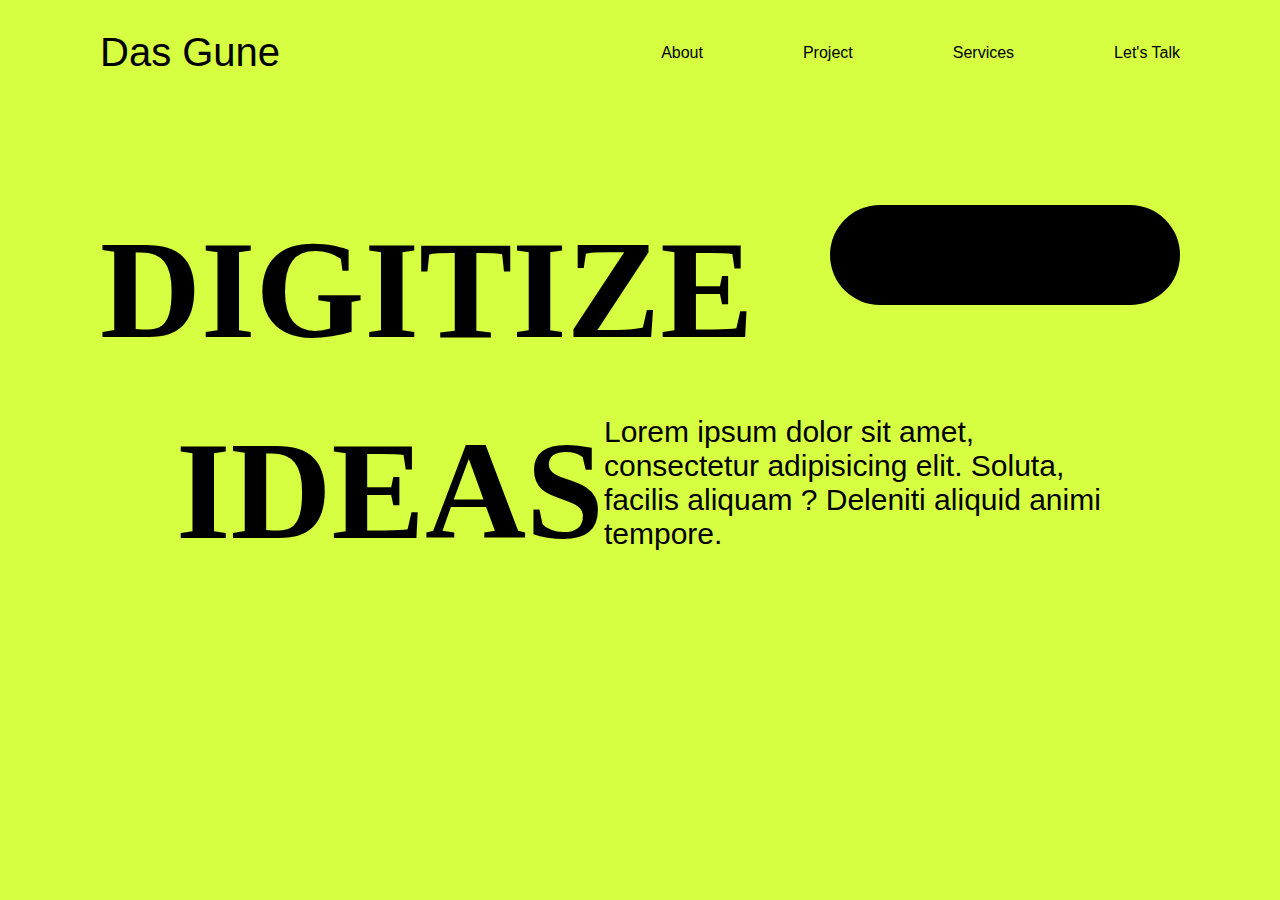
<file: medium/index.html>
<!DOCTYPE html>
<html lang="en">
<head>
    <meta charset="UTF-8">
    <meta name="viewport" content="width=device-width, initial-scale=1.0">
    <title>Document</title>
    <link rel="stylesheet" href="style.css">
</head>
<body>
    <main>
     <nav>
        <h2>Das Gune</h2>
        <div id="part2">
            <a href="">About</a>
            <a href="">Project</a>
            <a href="">Services</a>
            <a href="">Let's Talk</a>
        </div>
     </nav>
     <section>
        <div class="hero-text1">
        <h1>Digitize</h1>
        <div class="video"></div>
        </div>
        <div class="hero-text2">
            <h1>Ideas</h1>
            <p>
                Lorem ipsum dolor sit amet, consectetur adipisicing elit. Soluta, facilis aliquam
                ? Deleniti aliquid animi tempore.
            </p>
        </div>
     </section>
    </main>
</body>
</html>
</file>
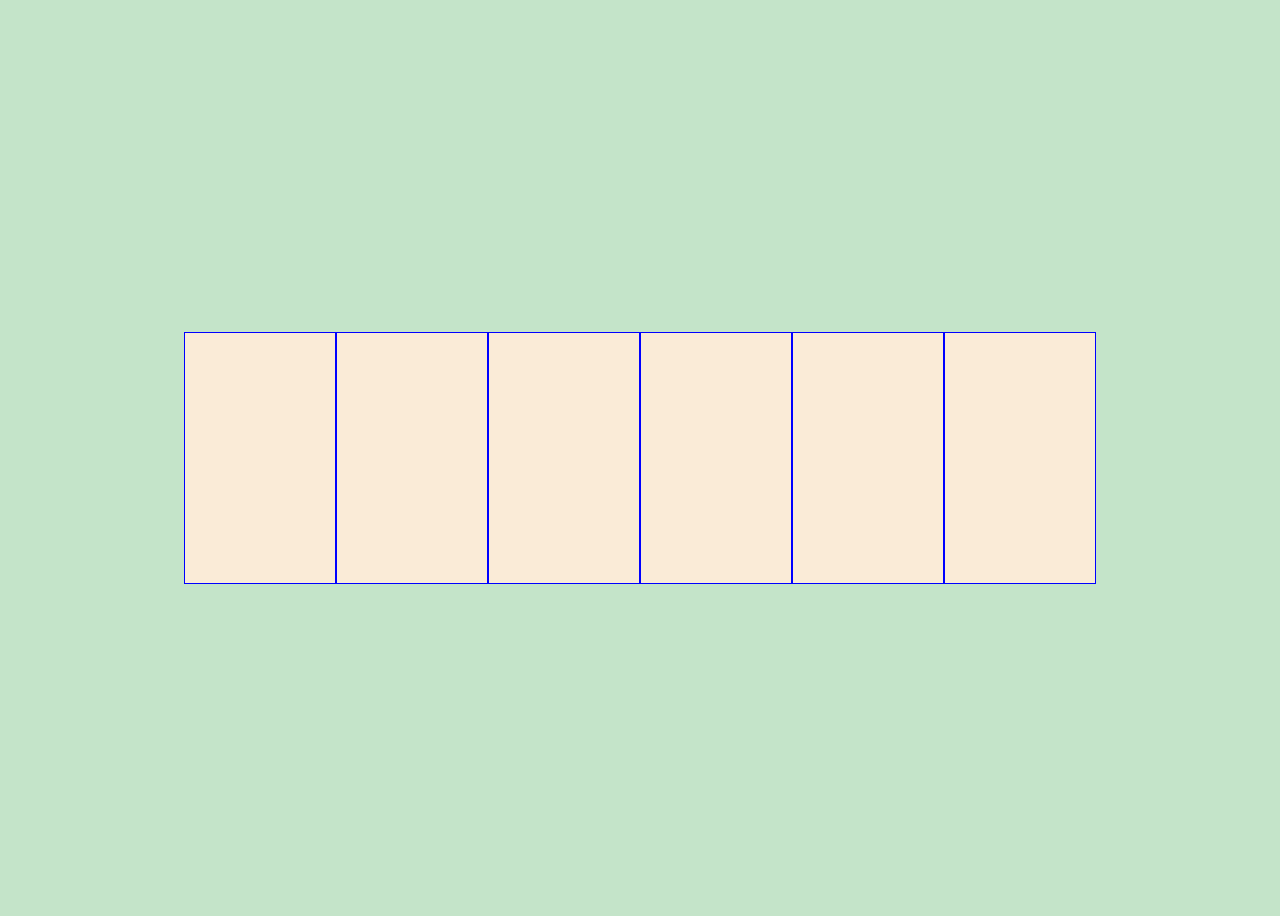
<file: basic/flexbox/index.html>
<!DOCTYPE html>
<html lang="en">
<head>
    <meta charset="UTF-8">
    <meta name="viewport" content="width=device-width, initial-scale=1.0">
    <title>Document</title>
</head>
<!-------internal css------->

<style>
    body{
        background-color: #2934;
    }
    .container{
        display: flex;
        width: 100%;
        justify-content: center;
         height: 100vh;
    }
    .child{
        width: 150px;
        height: 250px;
        border: 1px solid blue;
        background-color: antiquewhite;
        align-self: center;
     
    }

</style>
<body>
    <!----------flexbox---------------->
    <div class="container">
        <div class="child"></div>
        <div class="child"></div>
        <div class="child"></div>
        <div class="child"></div>
        <div class="child"></div>
        <div class="child"></div>
    </div>
</body>
</html>
</file>
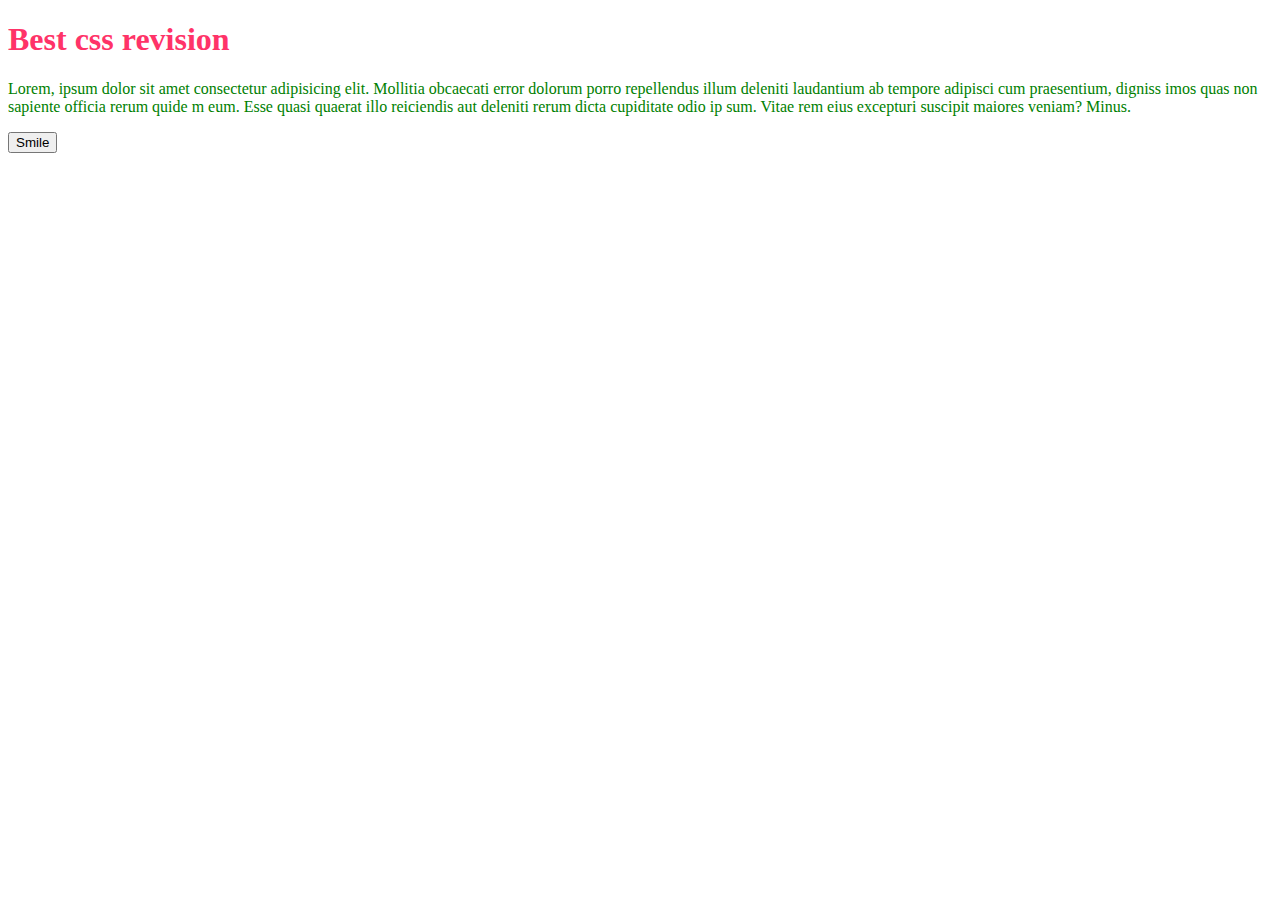
<file: basic/revise/index.html>
<!DOCTYPE html>
<html lang="en">
<head>
    <meta charset="UTF-8">
    <meta name="viewport" content="width=device-width, initial-scale=1.0">
    <title>Document</title>
    <link rel="stylesheet" href="style.css">
    <style>
        /* h1{
            color: brown;
        } */
    </style>
</head>
<body>
    <h1 
   
    >Best css revision</h1>
    <p  class="para" id="">
        Lorem, ipsum dolor sit
         amet consectetur adipisicing elit. 
         Mollitia obcaecati error dolorum porro 
         repellendus illum deleniti laudantium ab 
         tempore adipisci cum praesentium, digniss
         imos quas non sapiente officia rerum quide
         m eum. Esse quasi quaerat illo reiciendis 
         aut deleniti rerum dicta cupiditate odio ip
         sum. Vitae rem 
        eius excepturi suscipit maiores veniam? 
        Minus.
    </p>
    <button id="btn">Smile</button>
</body>
</html>
</file>
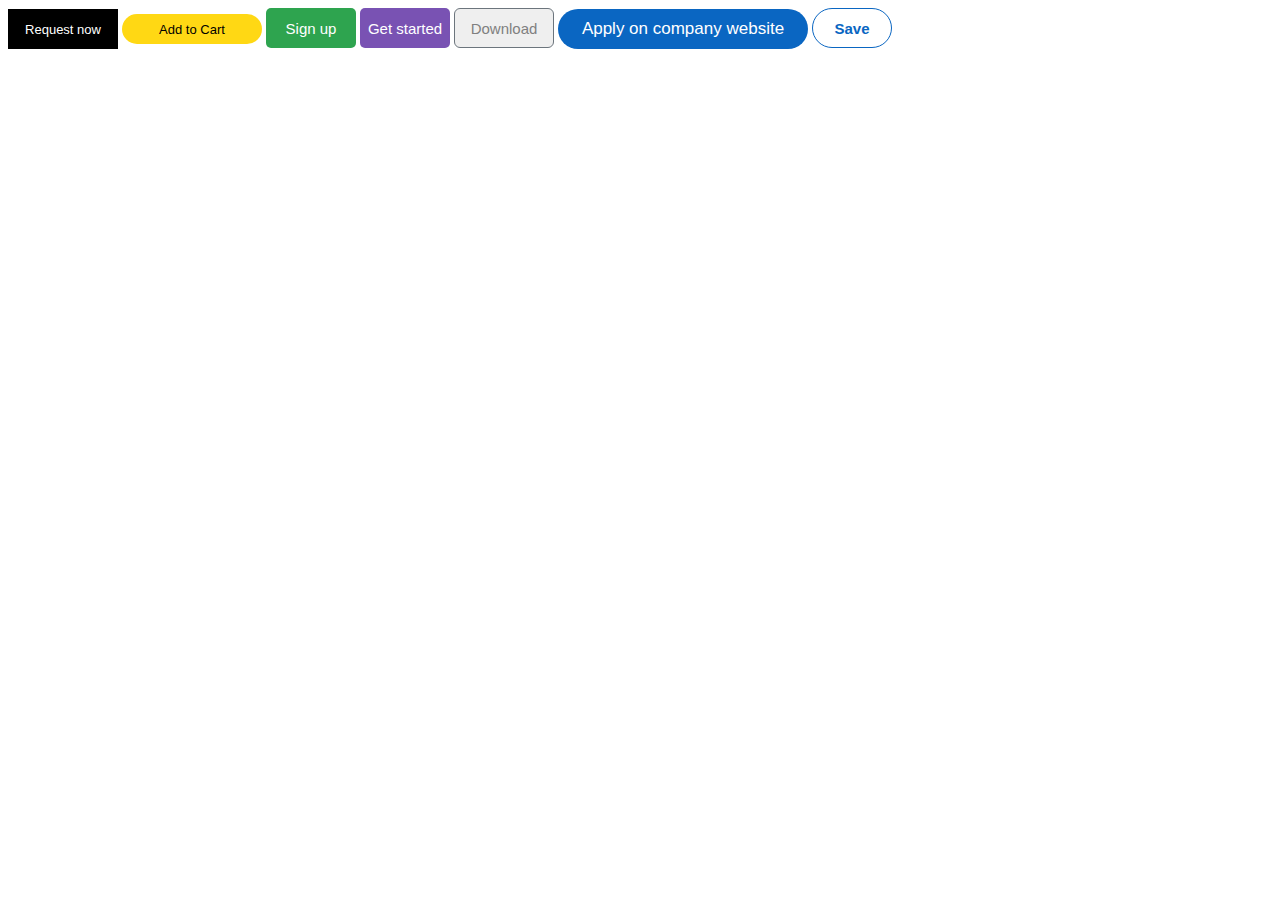
<file: basic/Exercise/exercise-3/index.html>
<!DOCTYPE html>
<html lang="en">
<head>
    <meta charset="UTF-8">
    <meta name="viewport" content="width=device-width, initial-scale=1.0">
    <title>Document</title>
    <style>
        .uber-btn{
            background-color: black;
            border: none;
            color: white;
            width: 110px;
            height: 40px;
            font-weight: 500;
            font-size: small;
            cursor: pointer;
        }
        .cart-btn{
            background-color: rgb(255,216,20);
            border: none;
            border-radius: 15px;
            color: black;
            width: 140px;
            height: 30px;
            font-weight: 500;
            font-size: small;
            cursor: pointer;
           
        }
        .signup-btn{
            background-color: rgb(46,164,79);
            border: none;
            border-radius: 5px;
            color: white;
            width: 90px;
            height: 40px;
            font-weight: 500;
            font-size: 15px;
            cursor: pointer;
        }

        .getstarted-btn{
            background-color: rgb(121,82,179);
            border: none;
            border-radius: 5px;
            color: white;
            width: 90px;
            height: 40px;
            font-weight: 500;
            font-size: 15px;
            cursor: pointer;
        }
        .download-btn{
           
            border: rgb(108, 117, 125);
            border-radius: 6px;
            color: gray;
            border-width: 1px;
            border-style: solid ;
            width: 100px;
            height: 40px;
            font-weight: 500;
            font-size: 15px;
            cursor: pointer;
        }
        .apply-btn{
            background-color: rgb(10,102,194);
            border: none;
            border-radius: 21px;
            color: white;
            width: 250px;
            height: 40px;
            font-weight: 500;
            font-size: 17px;
            cursor: pointer;
        }
        .save-btn {
    background-color: white;
    color: rgb(10, 102, 194);
    border-width: 1px;
    border-style: solid;
    border-color: rgb(10, 102, 194);
    height: 40px;
    width: 80px;
    font-weight: bold;
    font-size: 15px;
    border-radius: 20px;
    cursor: pointer;
  }

    </style>
</head>
<body>
    <button class ="uber-btn">Request now</button>
    <button class ="cart-btn">Add to Cart</button>
    <button class ="signup-btn">Sign up</button>
    <button class ="getstarted-btn">Get started</button>
    <button class ="download-btn">Download</button>
    <button class ="apply-btn">Apply on company website</button>
    <button class ="save-btn">Save</button>
</body>
</html>
</file>
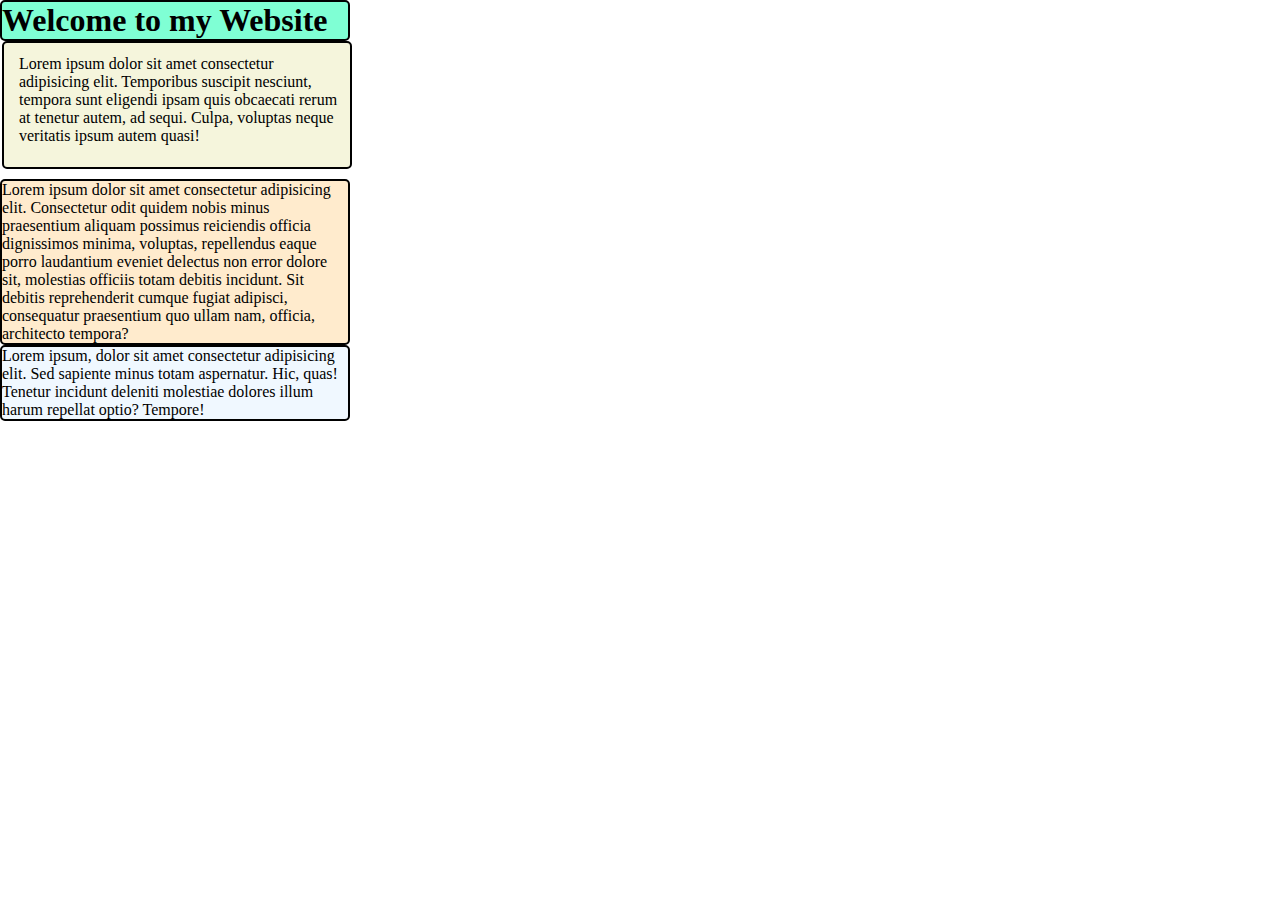
<file: basic/Box-Model/box-model.html>
<!DOCTYPE html>
<html lang="en">
<head>
    <meta charset="UTF-8">
    <meta name="viewport" content="width=device-width, initial-scale=1.0">
    <title>Document</title>
    <style>
        *{
            margin :0;
            padding :0;
            box-sizing:border-box ;
        }
        h1{
            background-color: aquamarine;
            /* border: solid;
            border-width: 2px;
            border-color: brown; */

            border: solid black 2px;
            border-radius:5px ;
            width: 350px;
            /* height: 200px; */
        }
        .firstPara{
            background-color: beige;
            border: solid black 2px;
            border-radius:5px ;
            width: 350px;
            /* padding: 90px;
            margin: 50px; */

            padding: 12px 10px 22px 15px ;
            margin: 0px  0px 10px 2px;
        }
        .secPara{
            background-color: blanchedalmond;
            border: solid black 2px;
            border-radius:5px ;
            width: 350px;
        }
        .thirdPara{
            background-color: aliceblue;
            border: solid black 2px;
            border-radius:5px ;
            width: 350px;
        }
    </style>
</head>
<body>
    <h1>Welcome to my Website</h1>

    <p class="firstPara">
        Lorem ipsum dolor sit amet consectetur adipisicing elit.
         Temporibus suscipit nesciunt, tempora sunt eligendi ipsam quis obcaecati rerum at tenetur autem, 
        ad sequi. Culpa, voluptas neque veritatis ipsum autem quasi!
    </p>
   
    <span></span>
    <p class="secPara">
        Lorem ipsum dolor sit amet consectetur adipisicing elit.
         Consectetur odit quidem nobis minus praesentium aliquam possimus reiciendis officia dignissimos minima, 
         voluptas, repellendus eaque porro laudantium eveniet delectus non error dolore sit, 
         molestias officiis totam debitis incidunt. Sit debitis reprehenderit cumque fugiat adipisci, 
        consequatur praesentium quo ullam nam, officia, architecto tempora?
    </p>


    <p class="thirdPara">
        Lorem ipsum, dolor sit amet consectetur adipisicing elit.
         Sed sapiente minus totam aspernatur.
         Hic, quas! Tenetur incidunt deleniti molestiae dolores illum harum repellat optio? Tempore!
     </p>

</body>
</html>
</file>
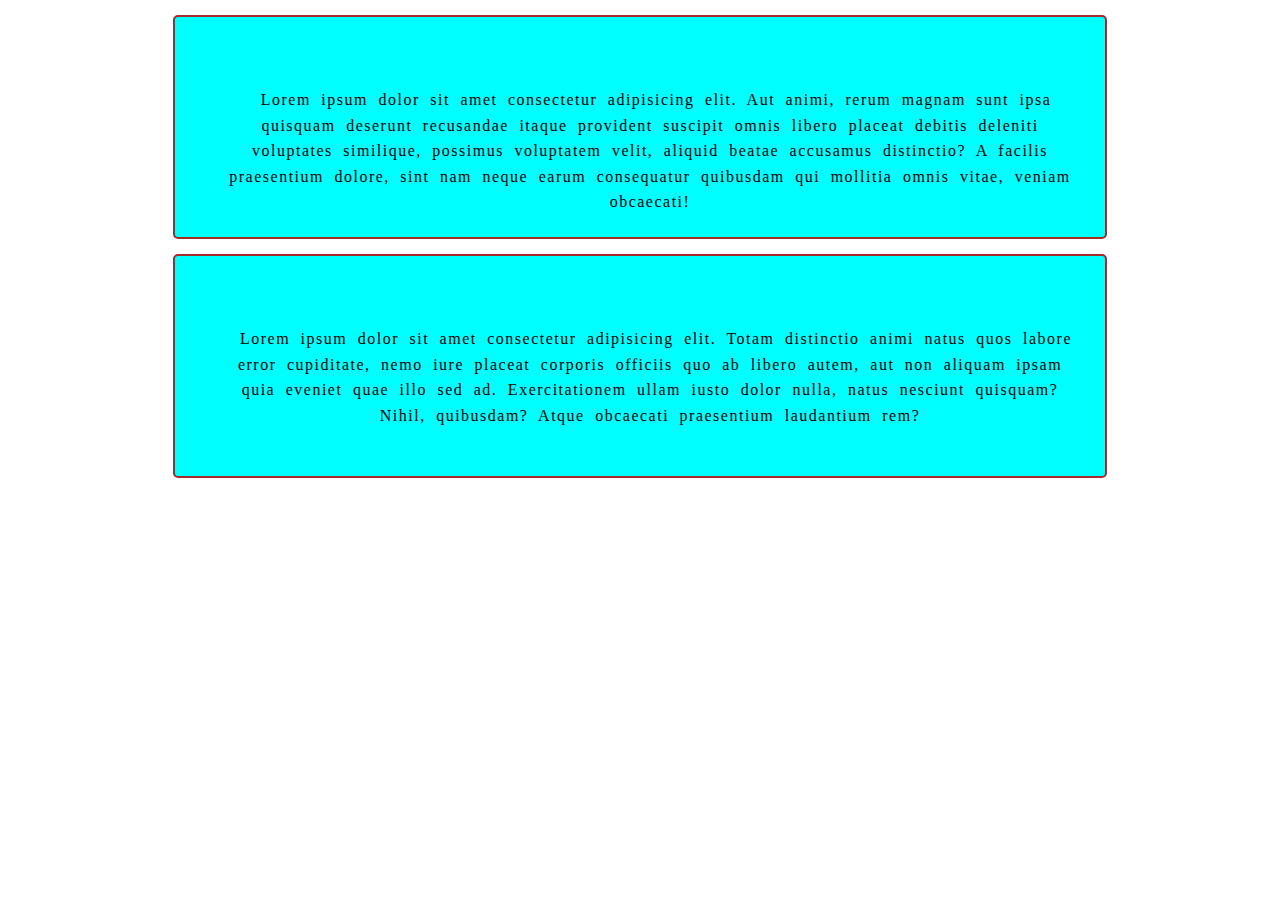
<file: basic/Exercise/exercise-1/1a.html>
<!DOCTYPE html>
<html lang="en">
<head>
    <meta charset="UTF-8">
    <meta name="viewport" content="width=device-width, initial-scale=1.0">
    <title>exercise-1</title>
</head>
<style>
    /* Modify Padding and Margins (Spacing Mastery) */
    .firstPara , .secondPara{
        background-color: aqua;
        border: solid brown 2px;
        border-radius: 5px;
    }
    .firstPara ,.secondPara{
        padding: 70px 30px 50px 50px;
        height: 100px;
        width: 850px;
        margin: 15px auto;
    }
    .firstPara , .secondPara{
         line-height: 1.6;      /* Controls space between lines */
            letter-spacing: 1.5px; /* Controls space between letters */
            word-spacing: 5px;     /* Controls space between words */
                                    /* Space inside the element (from the border) */
              /* Space outside the element (below the paragraph) */
            text-indent: 12px;     /* Indents the first line */
            text-align: center;
    }
</style>
<body>
    <p class="firstPara">
        Lorem ipsum dolor sit amet consectetur adipisicing elit. Aut animi, 
        rerum magnam sunt ipsa quisquam deserunt recusandae itaque provident suscipit omnis 
        libero placeat debitis deleniti voluptates similique, possimus voluptatem velit,
         aliquid beatae accusamus distinctio? A facilis praesentium dolore,
         sint nam neque earum consequatur quibusdam qui mollitia omnis vitae, veniam obcaecati!
     </p>

     <p class="secondPara">
        Lorem ipsum dolor sit amet consectetur adipisicing elit.
         Totam distinctio animi natus quos labore error cupiditate,
          nemo iure placeat corporis officiis quo ab libero autem,
           aut non aliquam ipsam quia eveniet quae illo sed ad.
            Exercitationem ullam iusto dolor nulla,
         natus nesciunt quisquam? Nihil, quibusdam?
          Atque obcaecati praesentium laudantium rem?
        </p>
</body>
</html>
</file>
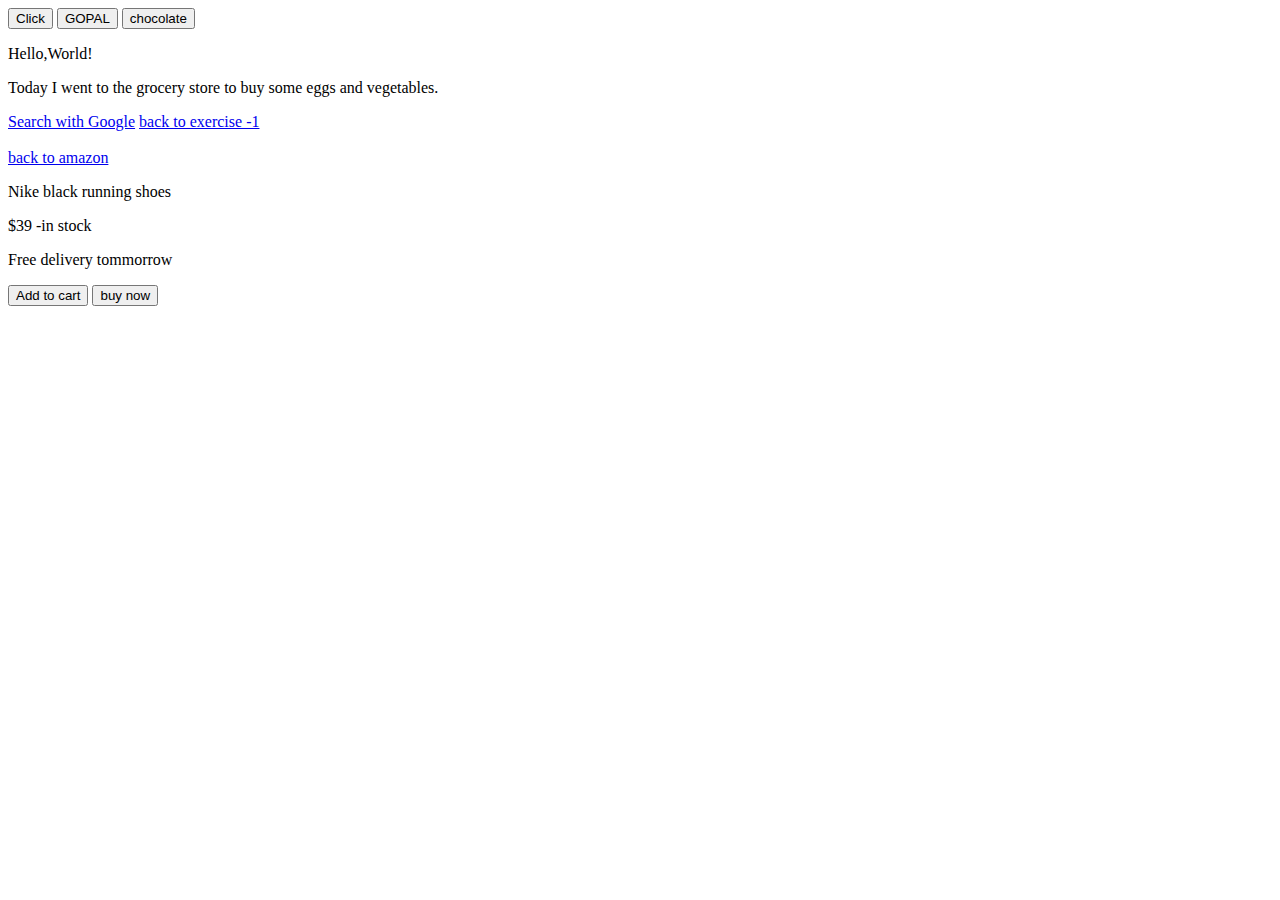
<file: basic/Exercise/exercise-2/2a.html>
<!DOCTYPE html>
<html lang="en">
<head>
    <meta charset="UTF-8">
    <meta name="viewport" content="width=device-width, initial-scale=1.0">
    <title>Document</title>
</head>
<body>
    <button>Click</button>
    <button>GOPAL</button>
    <button>chocolate</button>
    <p>Hello,World!</p>
    <p>Today I went  to the grocery store  to buy  some eggs and vegetables.</p>
    <a href="https://www.google.com/">Search with Google</a>
    <a href="/css-advance-mastery/basic/Exercise/exercise-1/1a.html">back to exercise -1</a>

    <br><br>
    <a href="https://www.amazon.com/">back to amazon</a>
    <p>Nike black running shoes</p>
    <p>$39 -in stock</p>
    <p>Free delivery tommorrow</p>
    <button>Add to cart</button>
    <button>buy now</button>
</body>
</html>
</file>
<file: medium/style.css>
*{
    margin: 0;
    padding: 0;
    box-sizing: border-box;
    font-family: 'Gill Sans', 'Gill Sans MT', Calibri, 'Trebuchet MS', sans-serif;

}

html,body{
    height: 100%;
    width: 100%;
}
main{
    height: 100%;
    width: 100%;
    background-color: #d5ff40;
}
nav{
    padding: 30px 100px;
    width: 100%;
    display: flex;
    align-items: center;
    justify-content: space-between;
}
nav #part2{
    display: flex;
    /* justify-content: center;
    align-items: center; */
    gap: 100px;
}
nav h2{
    font-size: 40px;
    font-weight: 500;
}
nav a {
    color: #000;
    text-decoration: none;
}

section{
    /* background-color: red; */
    padding: 60px 100px;
}

section .hero-text1{
 /* background-color: red; */
 display: flex;
 align-items: flex-start;
 justify-content: space-between;
}
.hero-text1 h1{
    font-size: 140px;
    line-height: 250px;
    text-transform: uppercase;
    font-family: Georgia, 'Times New Roman', Times, serif;
    font-weight: 900;
}
.hero-text1 .video{
    height: 100px;
    width: 350px ;
    background-color: black;
    border-radius: 50px;
    margin-top: 40px;
}
section .hero-text2{
 /* background-color: red; */
 display: flex;
 align-items: flex-end;
 justify-content:center;
}
.hero-text2 h1{
    font-size: 140px;
    line-height: 120px;
    text-transform: uppercase;
    font-family: Georgia, 'Times New Roman', Times, serif;
    font-weight: 900;
}
.hero-text2 p{
    font-size: 30px;
    width: 500px;
    /* text-transform: uppercase;
    font-family: Georgia, 'Times New Roman', Times, serif; */
    font-weight: 500;
}
</file>
<file: basic/revise/style.css>
h1{
    color: #ff3368;
}
.para{
    color: green;
}
.btn{
    color:#fff ;
    background-color: #ff3368;
}
.btn:hover{
    background-color: black;
    color: white;
}
</file>
